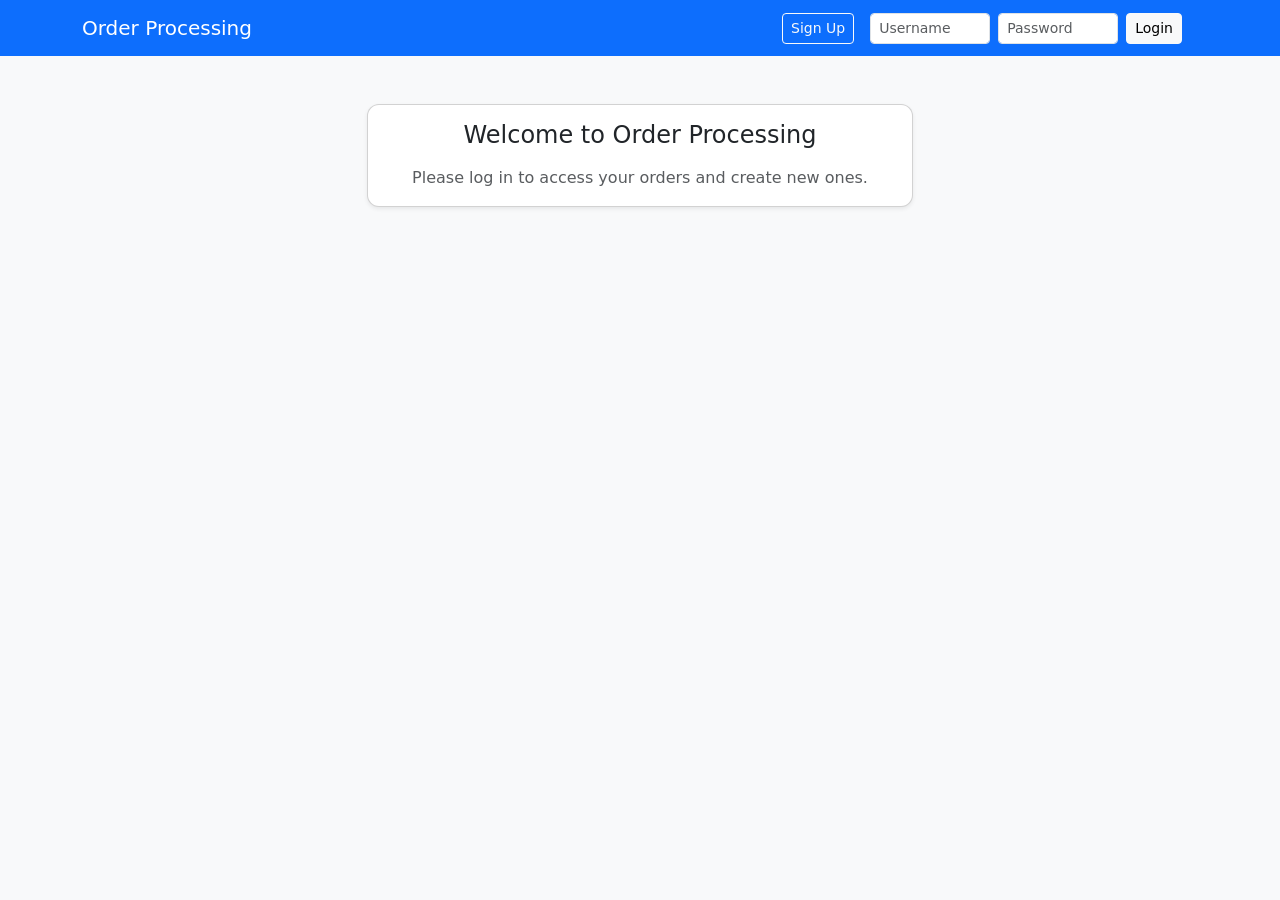
<file: target/classes/static/index.html>
<!DOCTYPE html>
<html lang="en">
<head>
    <meta charset="UTF-8"/>
    <title>Order Processing</title>
    <meta name="viewport" content="width=device-width, initial-scale=1"/>
    <link href="https://cdn.jsdelivr.net/npm/bootstrap@5.3.3/dist/css/bootstrap.min.css" rel="stylesheet"
          integrity="sha384-QWTKZyjpPEjISv5WaRU9OFeRpok6YctnYmDr5pNlyT2bRjXh0JMhjY6hW+ALEwIH" crossorigin="anonymous">
    <link rel="stylesheet" href="styles.css"/>
</head>
<body class="bg-light">
<nav class="navbar navbar-expand-lg navbar-dark bg-primary mb-4">
    <div class="container">
        <span class="navbar-brand">Order Processing</span>
        <div class="ms-auto d-flex align-items-center gap-2">
            <a href="signup.html" class="btn btn-sm btn-outline-light me-2">Sign Up</a>
            <input type="text" id="username" class="form-control form-control-sm" placeholder="Username"
                   style="width: 120px;">
            <input type="password" id="password" class="form-control form-control-sm" placeholder="Password"
                   style="width: 120px;">
            <button id="login-btn" class="btn btn-sm btn-light">Login</button>
            <button id="logout-btn" class="btn btn-sm btn-light" style="display: none;">Logout</button>
            <span id="login-status" class="text-light small ms-2"></span>
        </div>
    </div>
</nav>

<div class="container mt-5" id="login-prompt" style="display: block;">
    <div class="row justify-content-center">
        <div class="col-md-6">
            <div class="card shadow-sm">
                <div class="card-body text-center">
                    <h4 class="card-title mb-3">Welcome to Order Processing</h4>
                    <p class="card-text text-muted">Please log in to access your orders and create new ones.</p>
                </div>
            </div>
        </div>
    </div>
</div>

<main class="container-fluid mb-5" style="display: none;" id="main-content">
    <div class="row g-4">
        <div class="col-lg-5" id="customer-section">

            <div class="card shadow-sm">
                <div class="card-header bg-white">
                    <h5 class="mb-0">Create New Order</h5>
                </div>
                <div class="card-body">
                    <form id="order-form">
                        <div class="mb-3">
                            <label class="form-label">Customer Name</label>
                            <input type="text" class="form-control" id="customerName" readonly required/>
                        </div>
                        <div class="mb-3">
                            <label class="form-label">Customer Email</label>
                            <input type="email" class="form-control" id="customerEmail" readonly required/>
                        </div>
                        <div class="mb-3">
                            <label class="form-label">Shipping Address</label>
                            <textarea class="form-control" id="shippingAddress" rows="2" required></textarea>
                        </div>

                        <h6 class="mt-3">Select Products</h6>
                        <div class="table-responsive mb-3">
                            <table class="table table-striped" id="products-table">
                                <thead>
                                    <tr>
                                        <th>Name</th>
                                        <th>Description</th>
                                        <th>Price</th>
                                        <th>Quantity</th>
                                        <th>Action</th>
                                    </tr>
                                </thead>
                                <tbody id="products-table-body">
                                </tbody>
                            </table>
                        </div>

                        <h6>Order Cart</h6>
                        <div id="selected-items" class="mb-3"></div>

                        <div class="d-grid mt-4">
                            <button type="submit" class="btn btn-primary">Place Order</button>
                        </div>
                        <div id="form-message" class="mt-2 small"></div>
                    </form>
                </div>
            </div>
        </div>

        <div class="col-lg-7" id="orders-column">
            <div class="card shadow-sm mb-3">
                <div class="card-header bg-white d-flex align-items-center justify-content-between">
                    <h5 class="mb-0">Orders</h5>
                    <div class="d-flex align-items-center gap-2">
                        <select id="status-filter" class="form-select form-select-sm" style="width: 180px;">
                            <option value="">All Statuses</option>
                            <option value="PENDING">Pending</option>
                            <option value="PROCESSING">Processing</option>
                            <option value="SHIPPED">Shipped</option>
                            <option value="DELIVERED">Delivered</option>
                            <option value="CANCELLED">Cancelled</option>
                        </select>
                        <button id="refresh-orders" class="btn btn-outline-secondary btn-sm">Refresh</button>
                    </div>
                </div>
                <div class="card-body p-0">
                    <div class="table-responsive">
                        <table class="table table-hover mb-0 align-middle">
                            <thead class="table-light">
                            <tr>
                                <th>ID</th>
                                <th id="th-customer">Customer</th>
                                <th>Status</th>
                                <th>Total</th>
                                <th>Created</th>
                                <th>Actions</th>
                            </tr>
                            </thead>
                            <tbody id="orders-table-body">
                            </tbody>
                        </table>
                    </div>
                </div>
            </div>

            <div class="card shadow-sm">
                <div class="card-header bg-white">
                    <h6 class="mb-0">Order Details</h6>
                </div>
                <div class="card-body" id="order-details">
                    <p class="text-muted mb-0">Select an order to see details.</p>
                </div>
            </div>
        </div>
    </div>
</main>

<script src="app.js"></script>
</body>
</html>
</file>
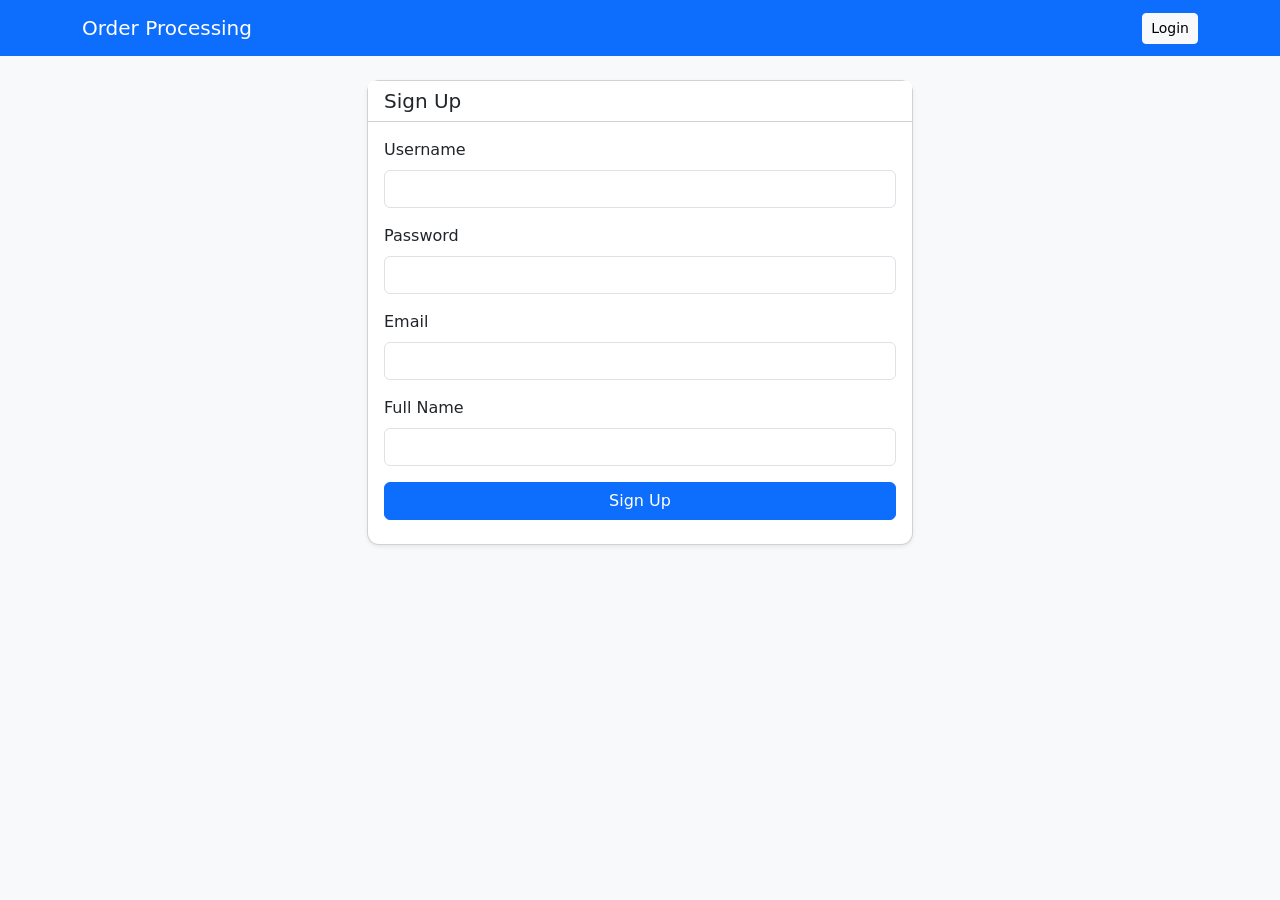
<file: target/classes/static/signup.html>
<!DOCTYPE html>
<html lang="en">
<head>
    <meta charset="UTF-8"/>
    <title>Sign Up - Order Processing</title>
    <meta name="viewport" content="width=device-width, initial-scale=1"/>
    <link href="https://cdn.jsdelivr.net/npm/bootstrap@5.3.3/dist/css/bootstrap.min.css" rel="stylesheet"
          integrity="sha384-QWTKZyjpPEjISv5WaRU9OFeRpok6YctnYmDr5pNlyT2bRjXh0JMhjY6hW+ALEwIH" crossorigin="anonymous">
    <link rel="stylesheet" href="styles.css"/>
</head>
<body class="bg-light">
<nav class="navbar navbar-expand-lg navbar-dark bg-primary mb-4">
    <div class="container">
        <span class="navbar-brand">Order Processing</span>
        <div class="ms-auto">
            <a href="index.html" class="btn btn-sm btn-light">Login</a>
        </div>
    </div>
</nav>

<main class="container">
    <div class="row justify-content-center">
        <div class="col-md-6">
            <div class="card shadow-sm">
                <div class="card-header bg-white">
                    <h5 class="mb-0">Sign Up</h5>
                </div>
                <div class="card-body">
                    <form id="signup-form">
                        <div class="mb-3">
                            <label class="form-label">Username</label>
                            <input type="text" class="form-control" id="username" required/>
                        </div>
                        <div class="mb-3">
                            <label class="form-label">Password</label>
                            <input type="password" class="form-control" id="password" required/>
                        </div>
                        <div class="mb-3">
                            <label class="form-label">Email</label>
                            <input type="email" class="form-control" id="email" required/>
                        </div>
                        <div class="mb-3">
                            <label class="form-label">Full Name</label>
                            <input type="text" class="form-control" id="name" required/>
                        </div>
                        <div class="d-grid">
                            <button type="submit" class="btn btn-primary">Sign Up</button>
                        </div>
                        <div id="form-message" class="mt-2 small"></div>
                    </form>
                </div>
            </div>
        </div>
    </div>
</main>

<script>
document.getElementById('signup-form').addEventListener('submit', async (e) => {
    e.preventDefault();
    const formMessage = document.getElementById('form-message');
    formMessage.textContent = '';

    const payload = {
        username: document.getElementById('username').value.trim(),
        password: document.getElementById('password').value,
        email: document.getElementById('email').value.trim(),
        name: document.getElementById('name').value.trim()
    };

    try {
        const res = await fetch('/api/auth/signup', {
            method: 'POST',
            headers: { 'Content-Type': 'application/json' },
            body: JSON.stringify(payload)
        });
        const message = await res.text();
        if (res.ok) {
            formMessage.textContent = message;
            formMessage.className = 'mt-2 small text-success';
            setTimeout(() => window.location.href = 'index.html', 2000);
        } else {
            formMessage.textContent = message;
            formMessage.className = 'mt-2 small text-danger';
        }
    } catch (e) {
        formMessage.textContent = 'An error occurred. Please try again.';
        formMessage.className = 'mt-2 small text-danger';
    }
});
</script>
</body>
</html>
</file>
<file: target/classes/static/styles.css>
body {
    font-family: system-ui, -apple-system, BlinkMacSystemFont, "Segoe UI", sans-serif;
}

.card {
    border-radius: 0.75rem;
}

.badge-status {
    padding: 0.35rem 0.6rem;
    border-radius: 999px;
    font-size: 0.75rem;
}

.badge-status.PENDING {
    background-color: #fff3cd;
    color: #856404;
}

.badge-status.PROCESSING {
    background-color: #cfe2ff;
    color: #084298;
}

.badge-status.SHIPPED {
    background-color: #d1e7dd;
    color: #0f5132;
}

.badge-status.DELIVERED {
    background-color: #d1e7dd;
    color: #0f5132;
    border: 1px solid #0f5132;
}

.badge-status.CANCELLED {
    background-color: #f8d7da;
    color: #842029;
}

.order-item-row {
    display: grid;
    grid-template-columns: 2fr 1fr 1fr auto;
    gap: 0.5rem;
    align-items: center;
    margin-bottom: 0.5rem;
}

.order-item-row input {
    font-size: 0.9rem;
}

/* Cart styling */
#selected-items .bg-light {
    background-color: #f8f9fa !important;
    border: 1px solid #dee2e6 !important;
}

#selected-items .border {
    border-color: #dee2e6 !important;
}

#selected-items .btn-outline-danger:hover {
    background-color: #dc3545;
    border-color: #dc3545;
    color: white;
}

.order-item-row button {
    padding: 0.2rem 0.5rem;
}

.clickable-row {
    cursor: pointer;
}

.clickable-row:hover {
    background-color: #f8f9fa;
}
</file>
